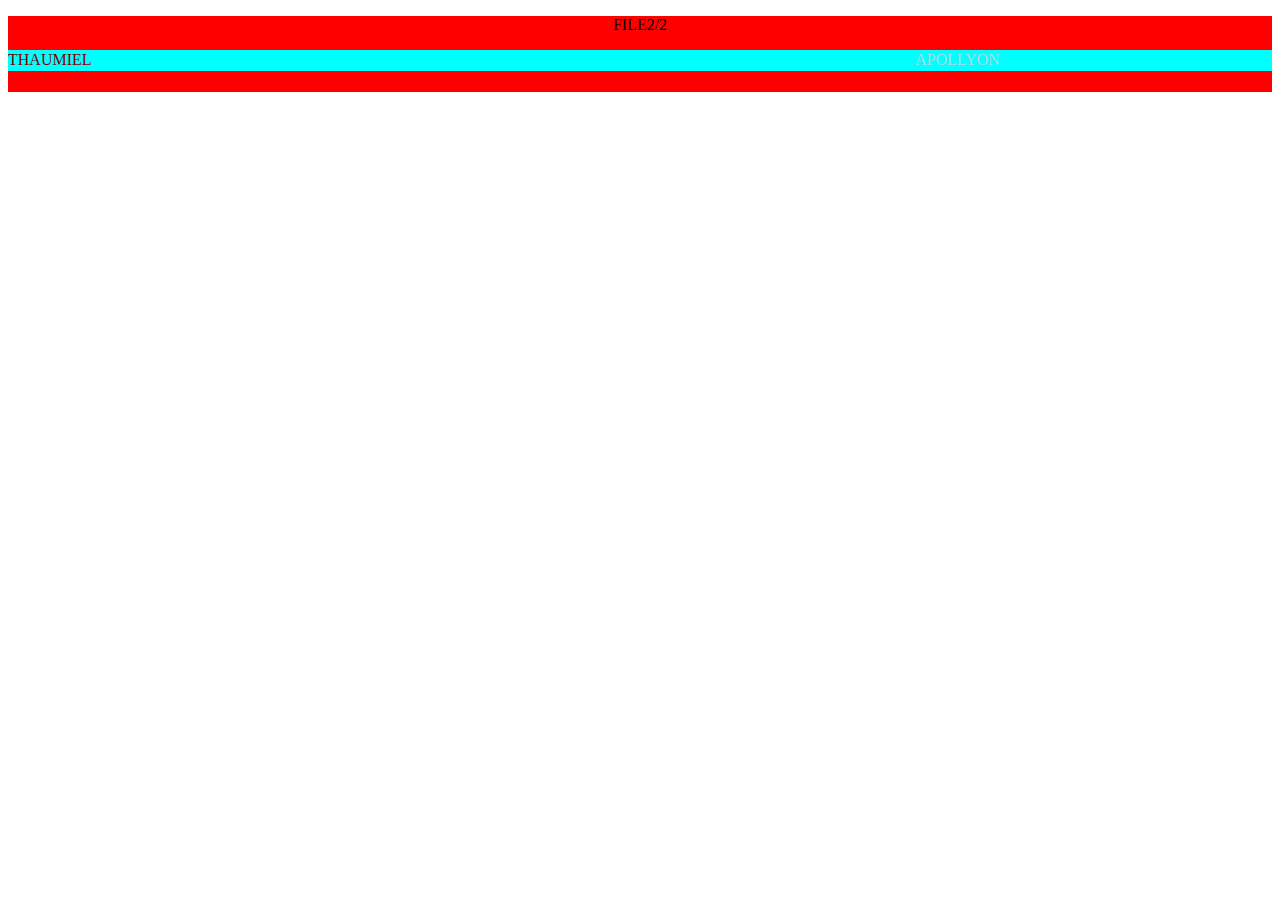
<file: un.html>
<!DOCTYPE html>
<html lang="ja">
<div style="background-color: red;">
        <div style="text-align: center;">
              
            <p>FILE2/2</p>
           
        </div>
    <p>
    <div style="background-color: aqua;">
        <font color="maroon">THAUMIEL</font>
        　　　　　　　　　　　　　　　　　　　　　　　　　　　　　　　　　　　      　　　　　　　　　　　　　　　　<font color="lightblue">APOLLYON</font>
    </div>
</file>
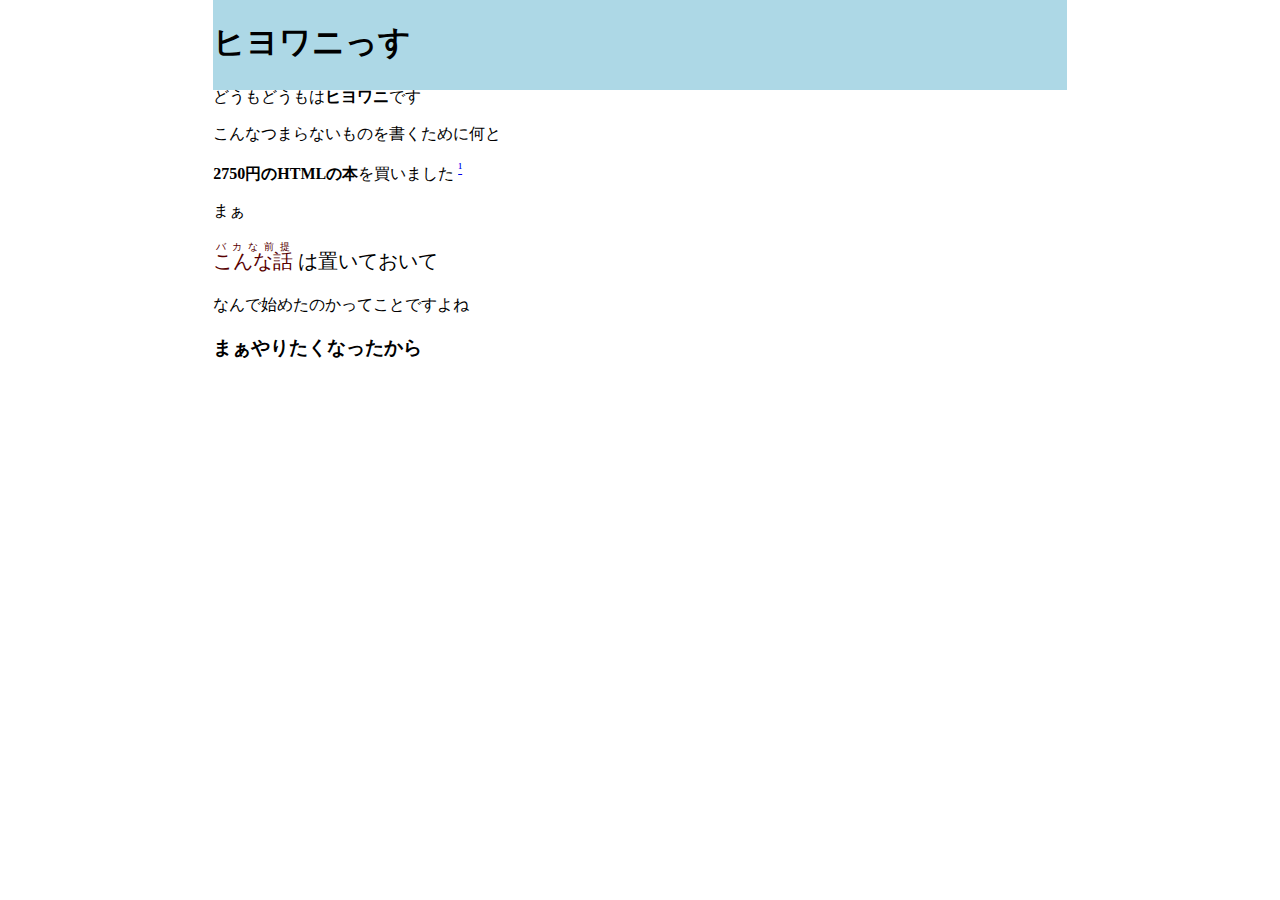
<file: unko0.html>
<!DOCTYPE html>
<html lang="ja">
<head>
  <meta charset="UTF-8">
  <title>うんこ</title>
  <style>
    body {
      margin: 0;
    }

    .container {
      display: flex;
      height: 10vh; /* 画面全体の高さ */
    }

    .side {
      width: 50%;
    }

    .center {
      width: 100%;
      background: lightblue;
    }
    
      </style>

</head>
<body>
  
  <div class="container">
    <div class="side"></div>
    <div class="center">
  <h1>ヒヨワニっす</h1>

  <p>どうもどうもは<b>ヒヨワニ</b>です</p>
  <p>こんなつまらないものを書くために何と</p>
  <p>
    <b>2750円のHTMLの本</b>を買いました
    <sup><a href="#">¹</a></sup>
  </p>

  <p>まぁ</p>

  <p style="font-size: 20px; color:#580000;">
    <ruby>こんな話<rt>バカな前提</rt></ruby>
    <span style="color:black;"><style="font-size: 10px; color:#000000;">は置いておいて</span>
  </p>

  <p>なんで始めたのかってことですよね</p>

  <h3>まぁやりたくなったから</h3>
</div>

    <div class="center"></div>
    <div class="side"></div>
    
  
  </div>
</body>
</html>
<body bgcolor="white""></body>
</file>
